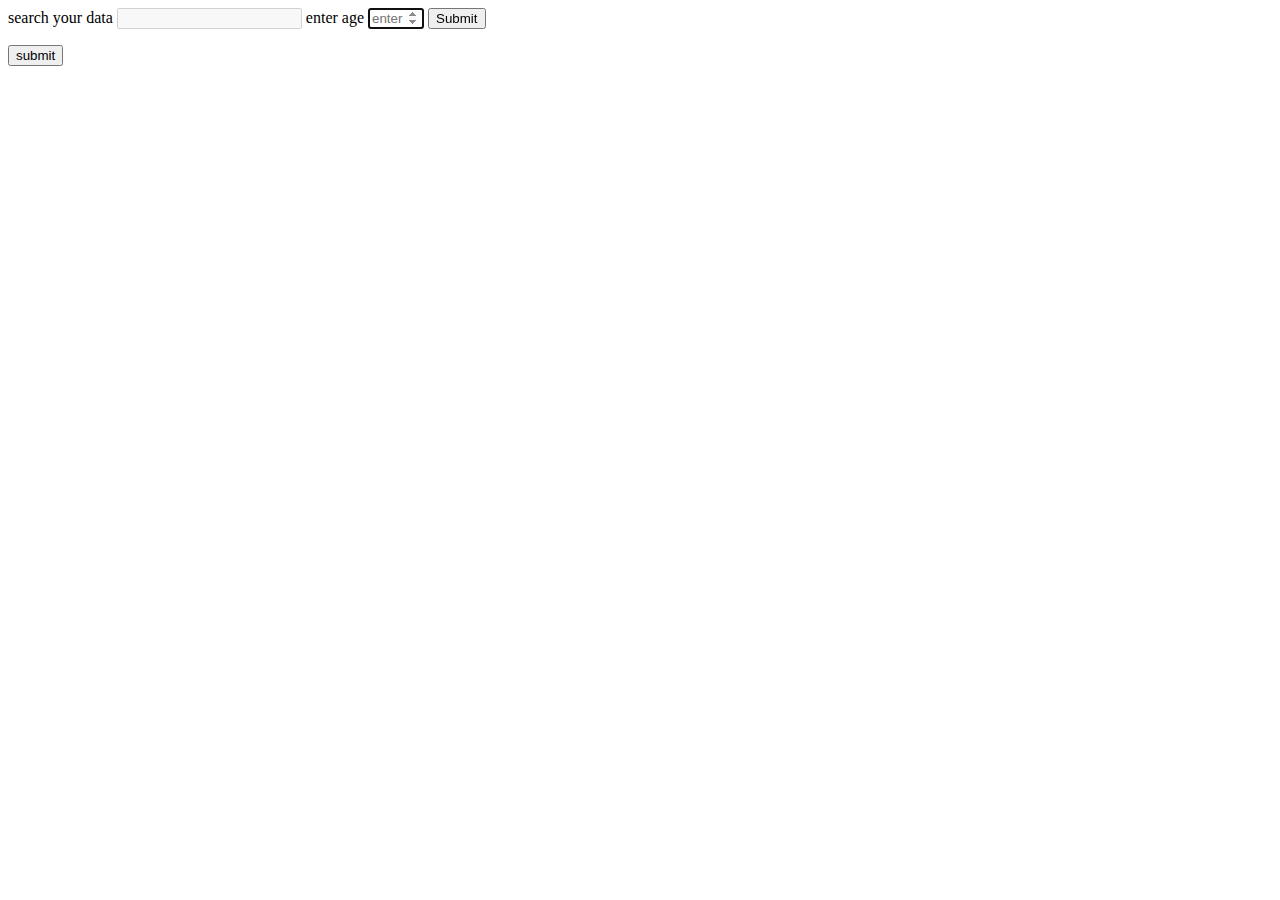
<file: customGoogleSearch.html>
<html>
    <head>
        <title>form basics</title>
        <base url="example.com" />
        <meta name="author" content="akshay jadhav" />
        <meta charset="utf-8" />
    </head>
    <body>
        <form action="https://www.google.com/search" method="get">
            <label>search your data</label>
            <input type="text" name="q" required disabled />
            <label>enter age</label>
            <input
                type="number"
                step="10"
                placeholder="enter valid age"
                min="18"
                max="80"
                autofocus
            />

            <input type="submit" />
        </form>
        <button>submit</button>
    </body>
</html>
</file>
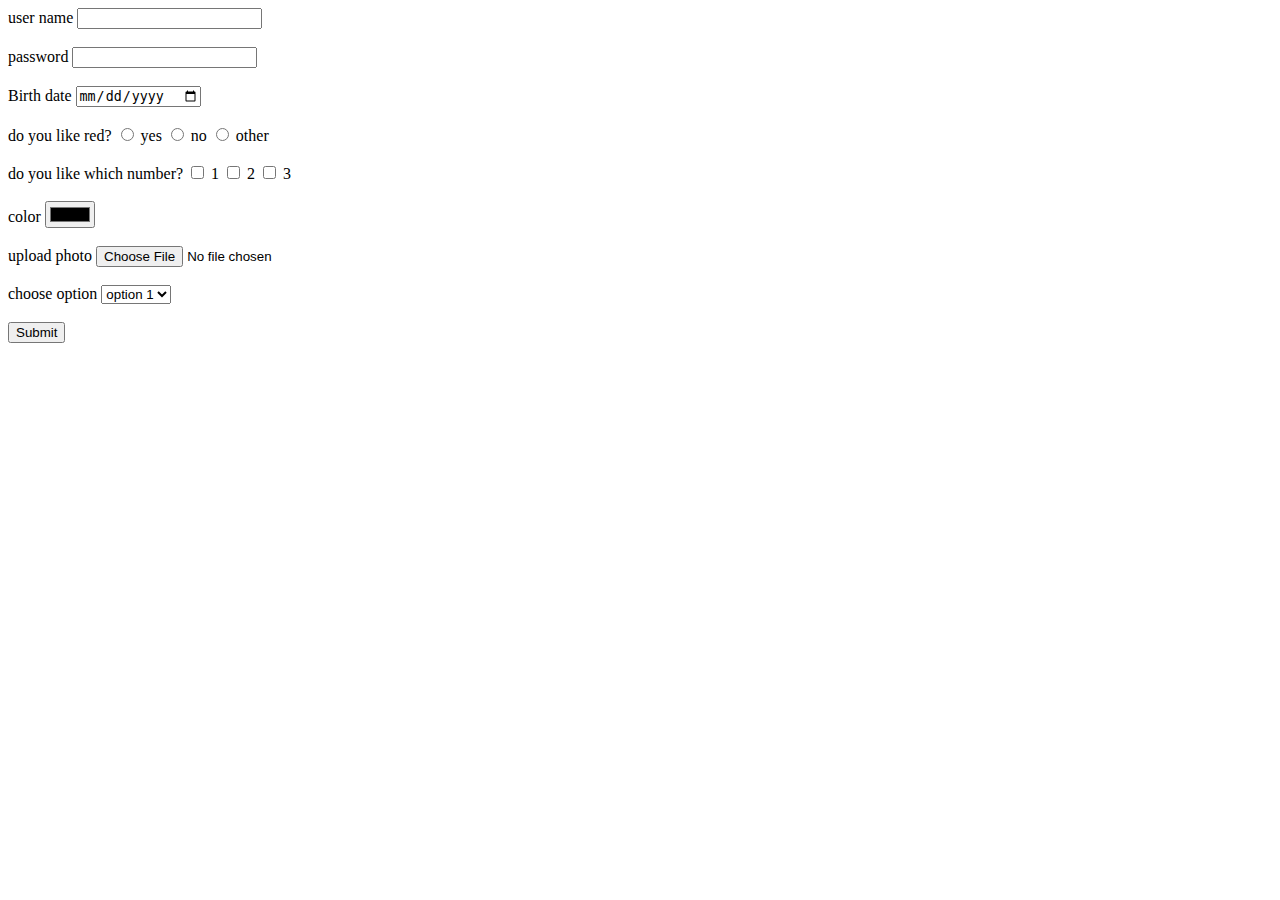
<file: formBasic.html>
<html>
    <head>
        <title>form basics</title>
        <base url="example.com" />
        <meta name="author" content="akshay jadhav" />
        <meta charset="utf-8" />
    </head>
    <body>
        <form action="example.com" method="get">
            <label>user name</label>
            <input type="text" name="username" />
            <br />
            <br />
            <label>password</label>
            <input type="password" name="password" />
            <br />
            <br />
            <label>Birth date</label>
            <input type="date" name="Birthdate" />
            <br />
            <br />
            <label>do you like red?</label>
            <input type="radio" name="colorChoice" />
            <label>yes</label>
            <input type="radio" name="colorChoice" />
            <label>no</label>
            <input type="radio" name="colorChoice" />
            <label>other</label>
            <br />
            <br />
            <label>do you like which number?</label>
            <input type="checkbox" name="numberChoice" />
            <label>1</label>
            <input type="checkbox" name="numberChoice" />
            <label>2</label>
            <input type="checkbox" name="numberChoice" />
            <label>3</label>
            <br />
            <br />
            <label>color</label>
            <input type="color" />
            <br />
            <br />
            <label>upload photo</label>
            <input type="file" />
            <br />
            <br />

            <label>choose option</label>
            <select>
                <option>option 1</option>
                <option>option 2</option>
                <option>option 3</option>
            </select>

            <br />
            <br />

            <input type="submit" />
        </form>
    </body>
</html>
</file>
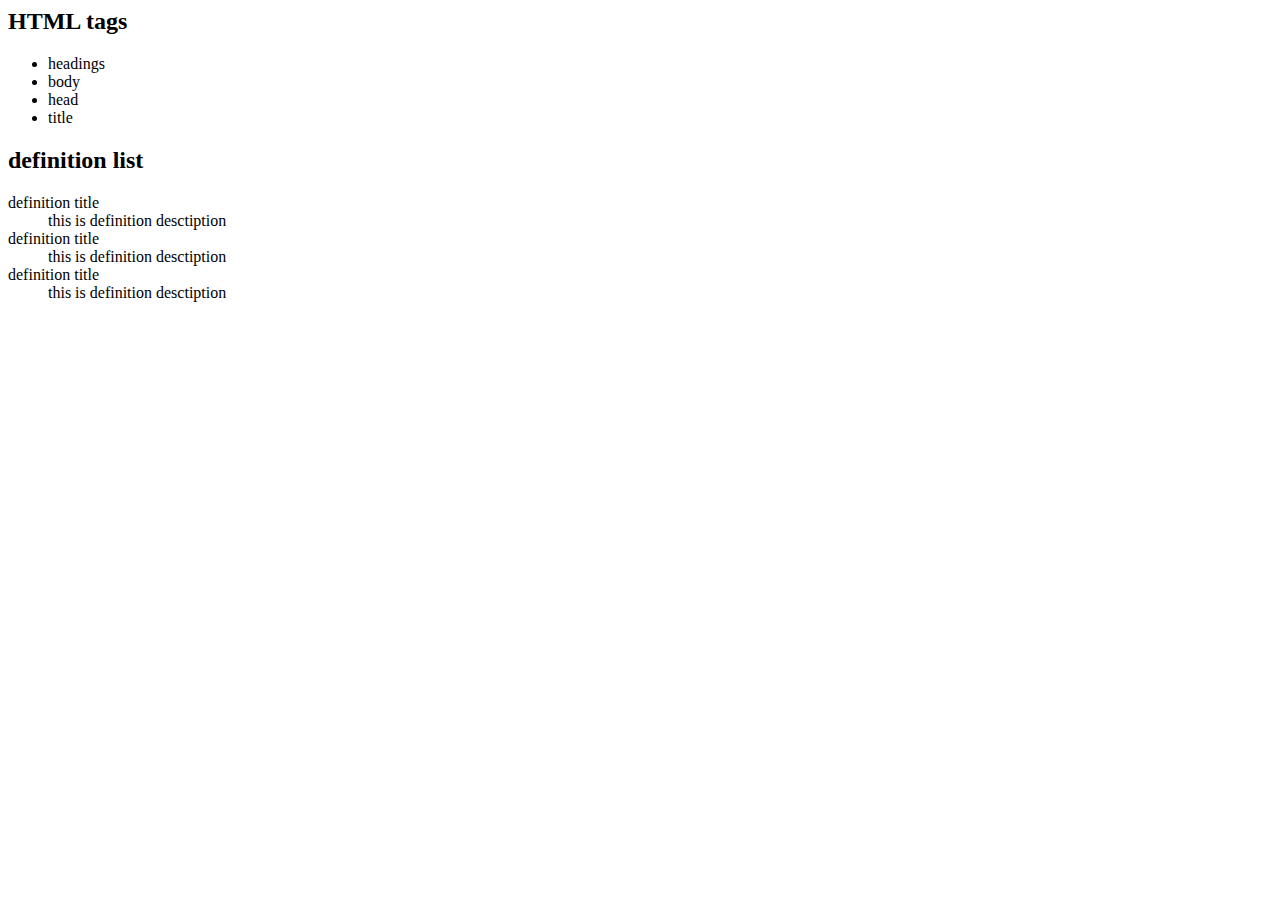
<file: html_tags.html>
<html>
    <head>
        <title>All HTML Tags</title>
        <base url="example.com" />
        <meta name="author" content="akshay jadhav" />
        <meta charset="utf-8" />
    </head>
    <body>
        <h2>HTML tags</h2>
        <ul>
            <li>headings</li>
            <li>body</li>
            <li>head</li>
            <li>title</li>
        </ul>

        <h2>definition list</h2>
        <dl>
            <dt>definition title</dt>
            <dd>this is definition desctiption</dd>

            <dt>definition title</dt>
            <dd>this is definition desctiption</dd>
            <dt>definition title</dt>
            <dd>this is definition desctiption</dd>
        </dl>
    </body>
</html>
</file>
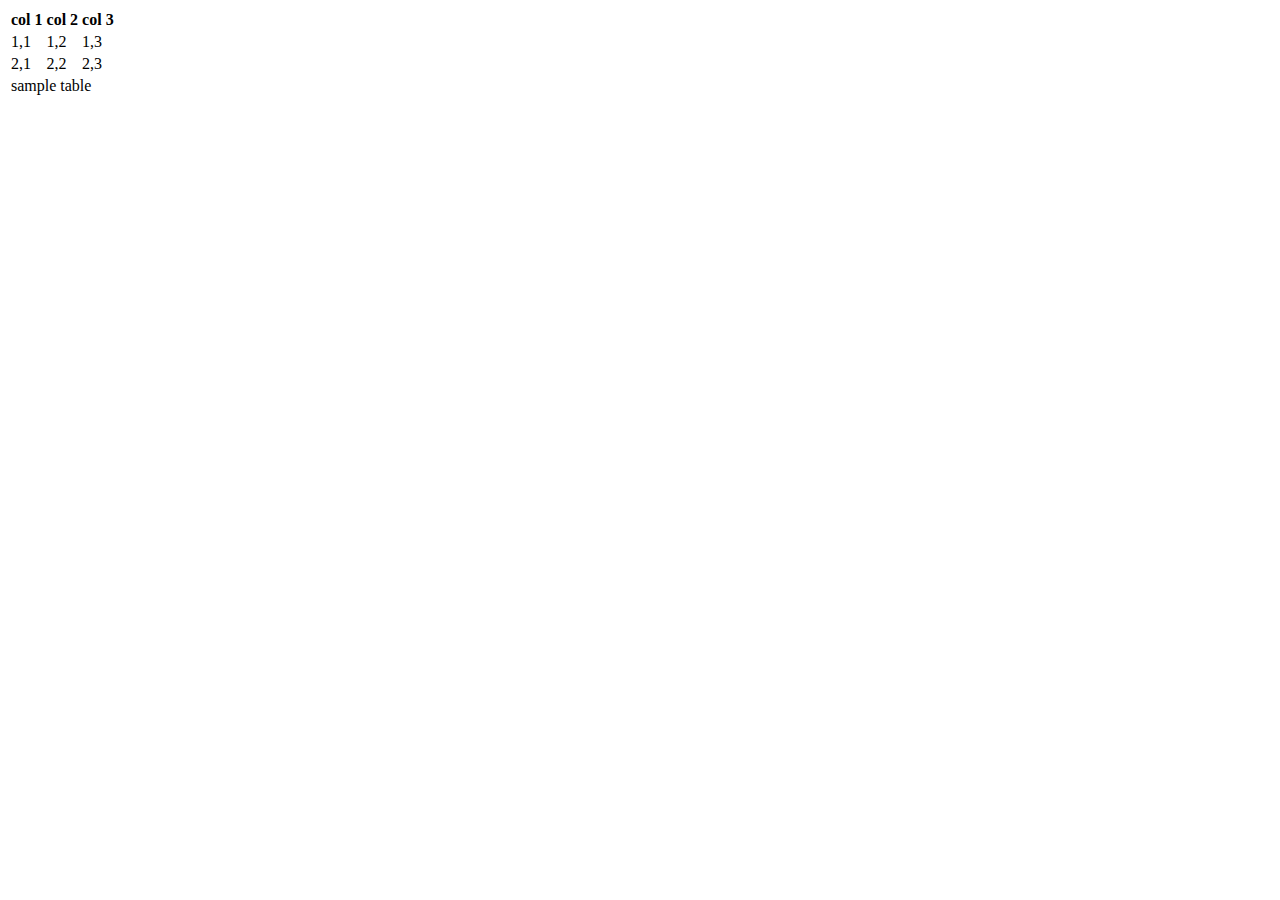
<file: table_basic.html>
<html>
    <head>
        <!-- content info -->
        <title>table basics</title>
        <base url="example.com" />
        
        <meta name="author" content="akshay jadhav" />
        <meta charset="utf-8" />
    </head>
    <body>
        <table>
            <thead>
                <tr>
                    <th>col 1</th>
                    <th>col 2</th>
                    <th>col 3</th>
                </tr>
            </thead>
            <tbody>
                <tr>
                    <td>1,1</td>
                    <td>1,2</td>
                    <td>1,3</td>
                </tr>
                <tr>
                    <td>2,1</td>
                    <td>2,2</td>
                    <td>2,3</td>
                </tr>
            </tbody>
            <tfoot>
                <tr>
                    <td colspan="3">sample table</td>
                </tr>
            </tfoot>
        </table>
    </body>
</html>
</file>
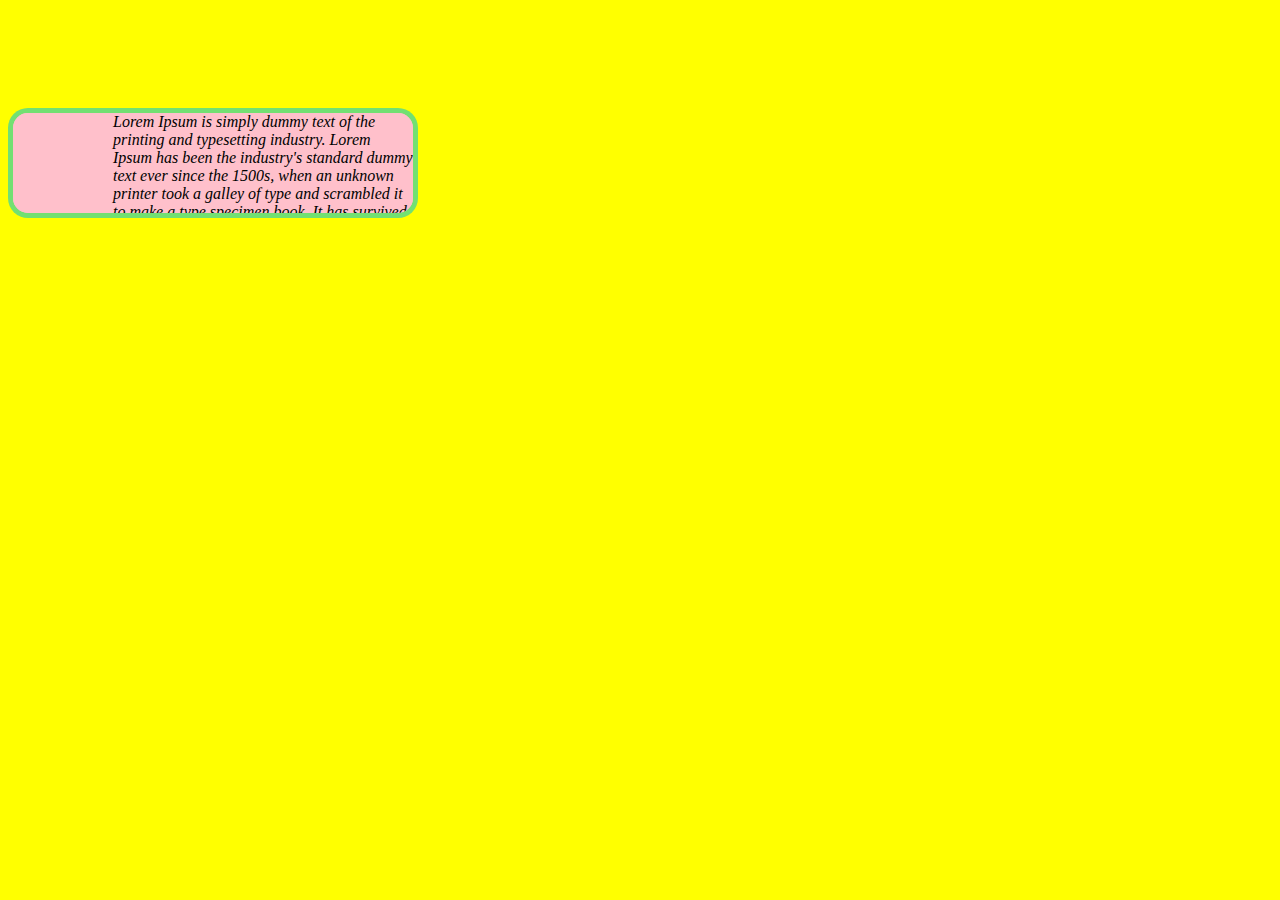
<file: css/basics.html>
<!DOCTYPE html>
<html>
    <!-- head section -->
    <head>
        <title>CSS basics</title>
        <style>
            body {
                background-color: yellow;
            }
            #div1 {
                width: 300px;
                height: 100px;
                background-color: pink;
                border: 2px solid rgba(113, 224, 113, 0.992);
                border-width: thick;
                border-radius: 20px;
                margin-top: 100px;
                padding-left: 100px;
                display: inline-block;
                overflow: scroll;
                font-style: italic;
            }
        </style>
    </head>
    <!-- body section -->
    <body>
        <div id="div1">
            Lorem Ipsum is simply dummy text of the printing and typesetting
            industry. Lorem Ipsum has been the industry's standard dummy text
            ever since the 1500s, when an unknown printer took a galley of type
            and scrambled it to make a type specimen book. It has survived not
            only five centuries, but also the leap into electronic typesetting,
            remaining essentially unchanged. It was popularised in the 1960s
            with the release of Letraset sheets containing Lorem Ipsum passages,
            and more recently with desktop publishing software like Aldus
            PageMaker including versions of Lorem Ipsum.
        </div>
    </body>
</html>
</file>
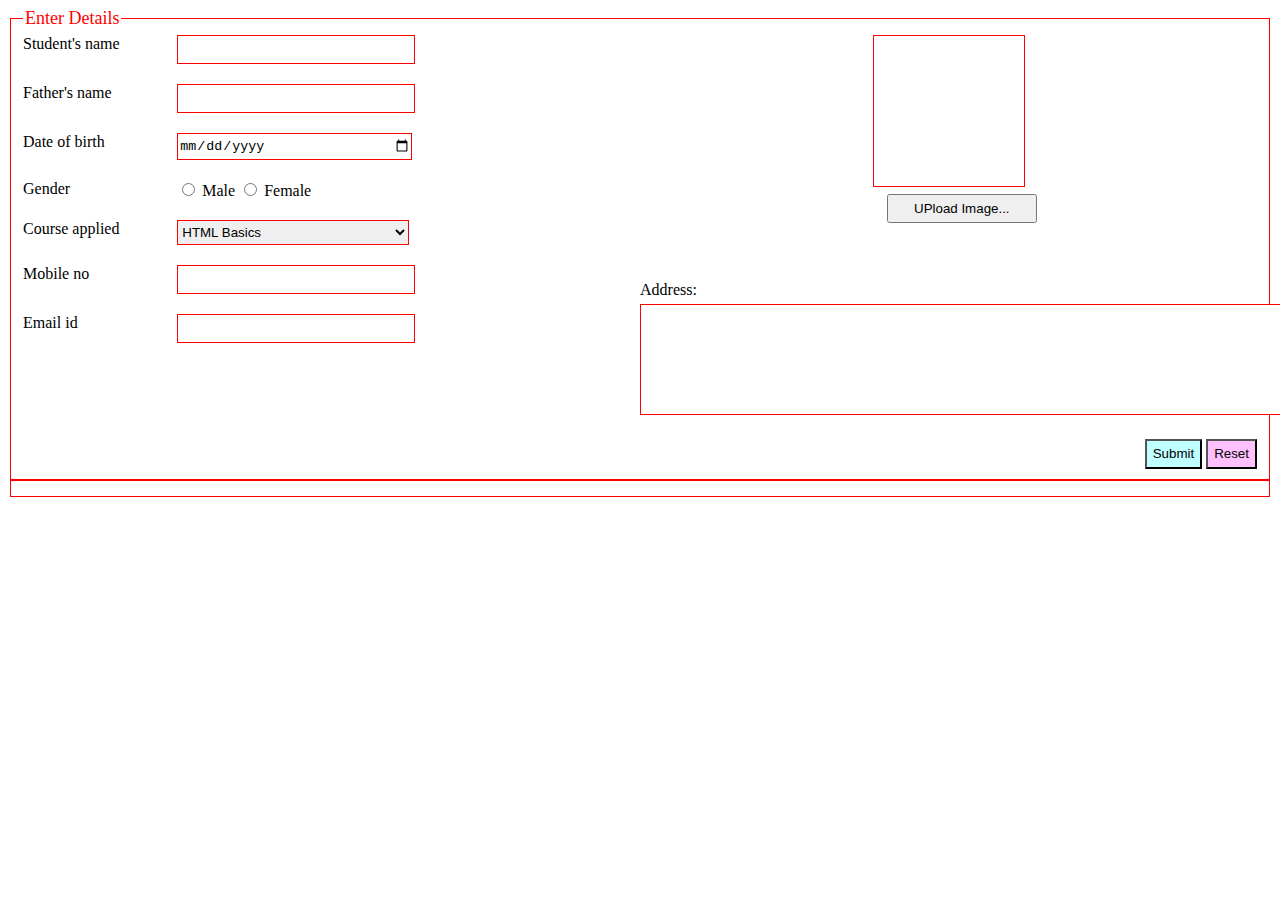
<file: css/form.html>
<!DOCTYPE html>
<html>
    <head>
        <title>student reg. form</title>
        <link href="formCss.css" rel="stylesheet" />
    </head>
    <body>
        <form>
            <fieldset>
                <legend>Enter Details</legend>
                <div class="mainDiv">
                    <div class="labelDiv">
                        <label> Student's name </label>
                    </div>
                    <div class="inputDiv">
                        <input
                            type="text"
                            class="inputField"
                            name="student name"
                        />
                    </div>
                    <div class="labelDiv">
                        <label> Father's name </label>
                    </div>
                    <div class="inputDiv">
                        <input
                            type="text"
                            class="inputField"
                            name="father name"
                        />
                    </div>
                    <div class="labelDiv">
                        <label> Date of birth </label>
                    </div>
                    <div class="inputDiv">
                        <input
                            type="date"
                            name="date of birth"
                            class="inputField"
                        />
                    </div>
                    <div class="labelDiv">
                        <label> Gender </label>
                    </div>
                    <div class="inputDiv">
                        <input type="radio" name="gender" /><label>
                            Male
                        </label>
                        <input type="radio" name="gender" />
                        <label> Female </label>
                    </div>

                    <div class="labelDiv">
                        <label> Course applied </label>
                    </div>
                    <div class="inputDiv">
                        <select class="inputField">
                            <option>HTML Basics</option>
                            <option>HTML Advanced</option>
                            <option>HTML + CSS</option>
                        </select>
                    </div>
                    <div class="labelDiv">
                        <label> Mobile no </label>
                    </div>
                    <div class="inputDiv">
                        <input type="text" name="mobile" class="inputField" />
                    </div>
                    <div class="labelDiv">
                        <label> Email id </label>
                    </div>
                    <div class="inputDiv">
                        <input type="email" name="email" class="inputField" />
                    </div>
                </div>
                <div class="mainDiv">
                    <div style="width: 100%">
                        <div
                            style="
                                width: 150px;
                                height: 150px;
                                border: 1px solid red;
                                margin-bottom: 20px;
                                margin: auto;
                            "
                        ></div>
                        <div
                            style="
                                width: 100%;
                                margin-top: 7px;
                                margin-left: 40%;
                            "
                        >
                            <button
                                type="file"
                                name="image"
                                style="width: 150px; padding: 5px"
                            >
                                UPload Image...
                            </button>
                        </div>
                    </div>

                    <br />
                    <div
                        style="
                            margin-top: 40px;
                            margin-bottom: 20px;
                            width: 100%;
                        "
                    >
                        <label> Address: </label>
                        <br />
                        <textarea
                            rows="7"
                            cols="100"
                            style="border: 1px solid red; margin-top: 5px"
                        >
                        </textarea>
                    </div>
                    <div style="float: right">
                        <input
                            type="submit"
                            value="Submit"
                            style="background-color: #c0ffff; height: 30px"
                        />
                        <button style="background-color: #ffc0ff; height: 30px">
                            Reset
                        </button>
                    </div>
                </div>
            </fieldset>
            <fieldset></fieldset>
        </form>
    </body>
</html>
</file>
<file: css/formCss.css>
fieldset {
    border: 1px solid red;
}
legend {
    color: red;
    font-size: large;
}
.mainDiv {
    width: 50%;
    float: left;
}

.labelDiv {
    width: 25%;
    float: left;
    margin-bottom: 20px;
}

.inputDiv {
    width: 75%;
    float: left;
    margin-bottom: 20px;
}

.inputField {
    width: 50%;
    height: 25px;
    border: 1px solid red;
}
</file>
